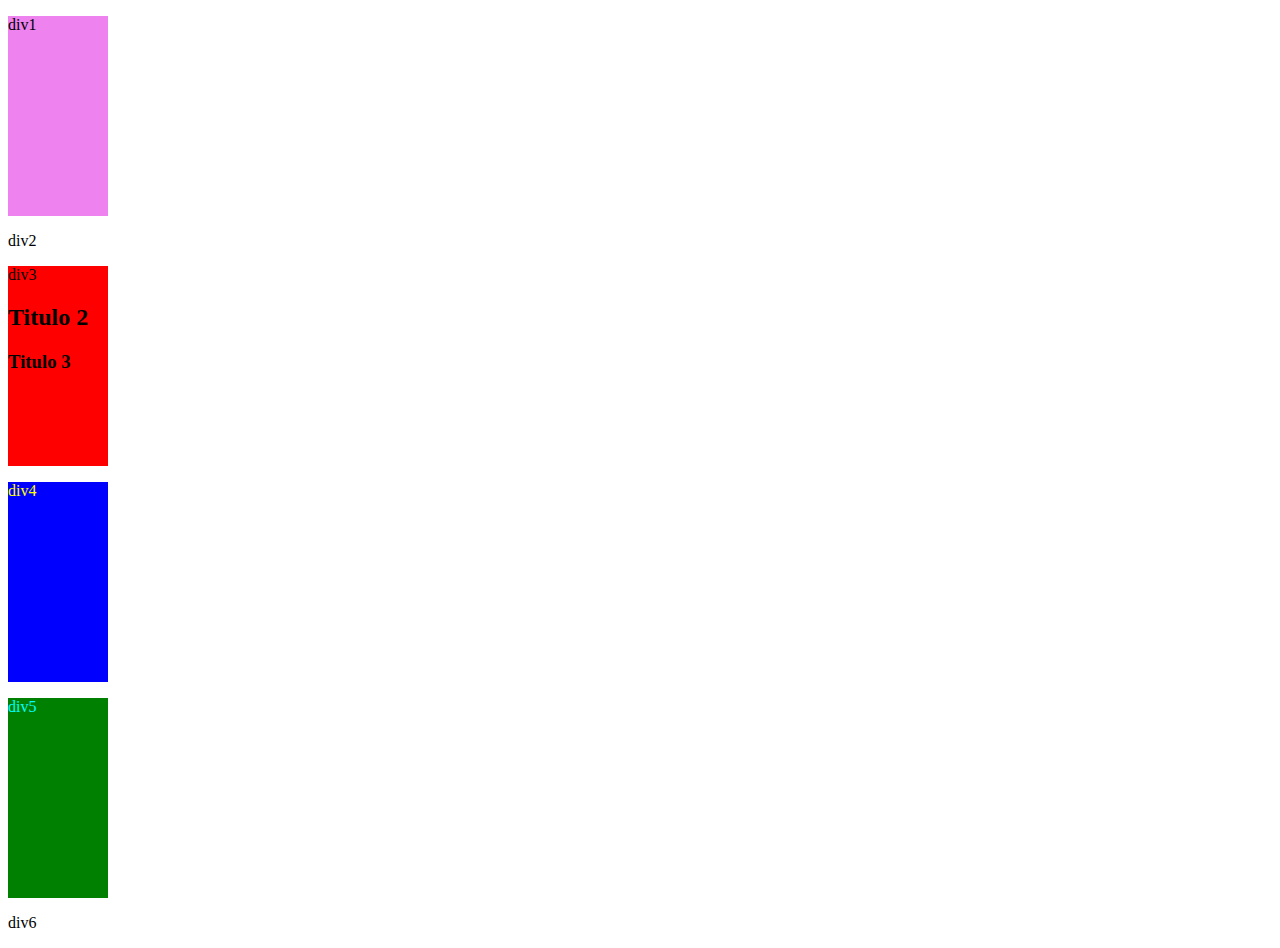
<file: clase 1/ejercicio2/index.html>
<!DOCTYPE html>
<html lang="en">
<head>
    <meta charset="UTF-8">
    <meta http-equiv="X-UA-Compatible" content="IE=edge">
    <meta name="viewport" content="width=device-width, initial-scale=1.0">
    <title>Document</title>
    <link rel="stylesheet" href="style.css">
</head>
<body>
    <div class="contenedor1">
        <p>div1</p>
    </div>
    <div>
        <p>div2</p>
    </div>
    <div id="contenedor3">
       <p id="parrafoDiv3">div3</p>
       <h2>Titulo 2</h2>
       <h3>Titulo 3</h3>
    </div>
    <div class="multiplescontenedores">
        <p class="div4">div4</p>
    </div>
    <div class="multiplescontenedores">
        <p>div5</p>
    </div>
    <div class="multiplescontenedores">
        <p>div6</p>
    </div>
    
</body>
<script src="script.js"></script>
</html>
</file>
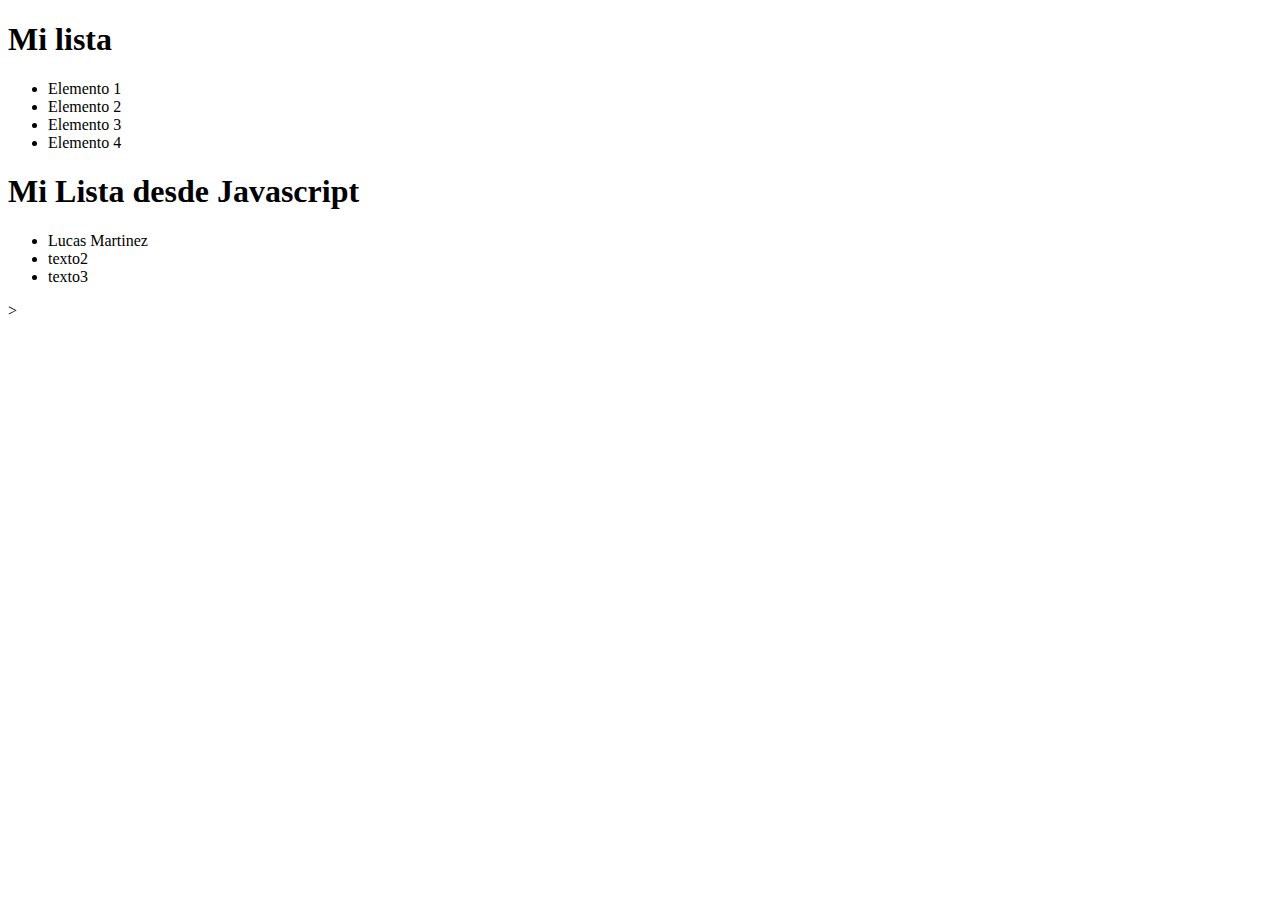
<file: clase 2- ejercicio 1/ejercicio 4/index.html>
<!DOCTYPE html>
<html lang="en">
<head>
    <meta charset="UTF-8">
    <meta http-equiv="X-UA-Compatible" content="IE=edge">
    <meta name="viewport" content="width=device-width, initial-scale=1.0">
    <title>Document</title>
</head>
<body>
    <h1>Mi lista</h1>
    <ul>
        <li>Elemento 1</li>
        <li>Elemento 2</li>
        <li>Elemento 3</li>
        <li>Elemento 4</li>
    </ul>
    <h1> Mi Lista desde Javascript</h1>
    <ul id="miLista">

    </ul>> 

   
    
</body>
<script src="script.js"></script>
</html>
</file>
<file: clase 1/ejercicio2/style.css>
.fondoRojo{
    background-color: red;
    width: 100px;
    height: 200px;
}
.fondoVioleta{
    background-color: violet;
    width: 100px;
    height: 200px;

}
.fondoAzul{
    background-color: blue;
    width: 100px;
    height: 200px;
    color: yellow;

}
.fondoVerde{
    background-color: green;
    width: 100px;
    height: 200px;
    color: cyan;
}
</file>
